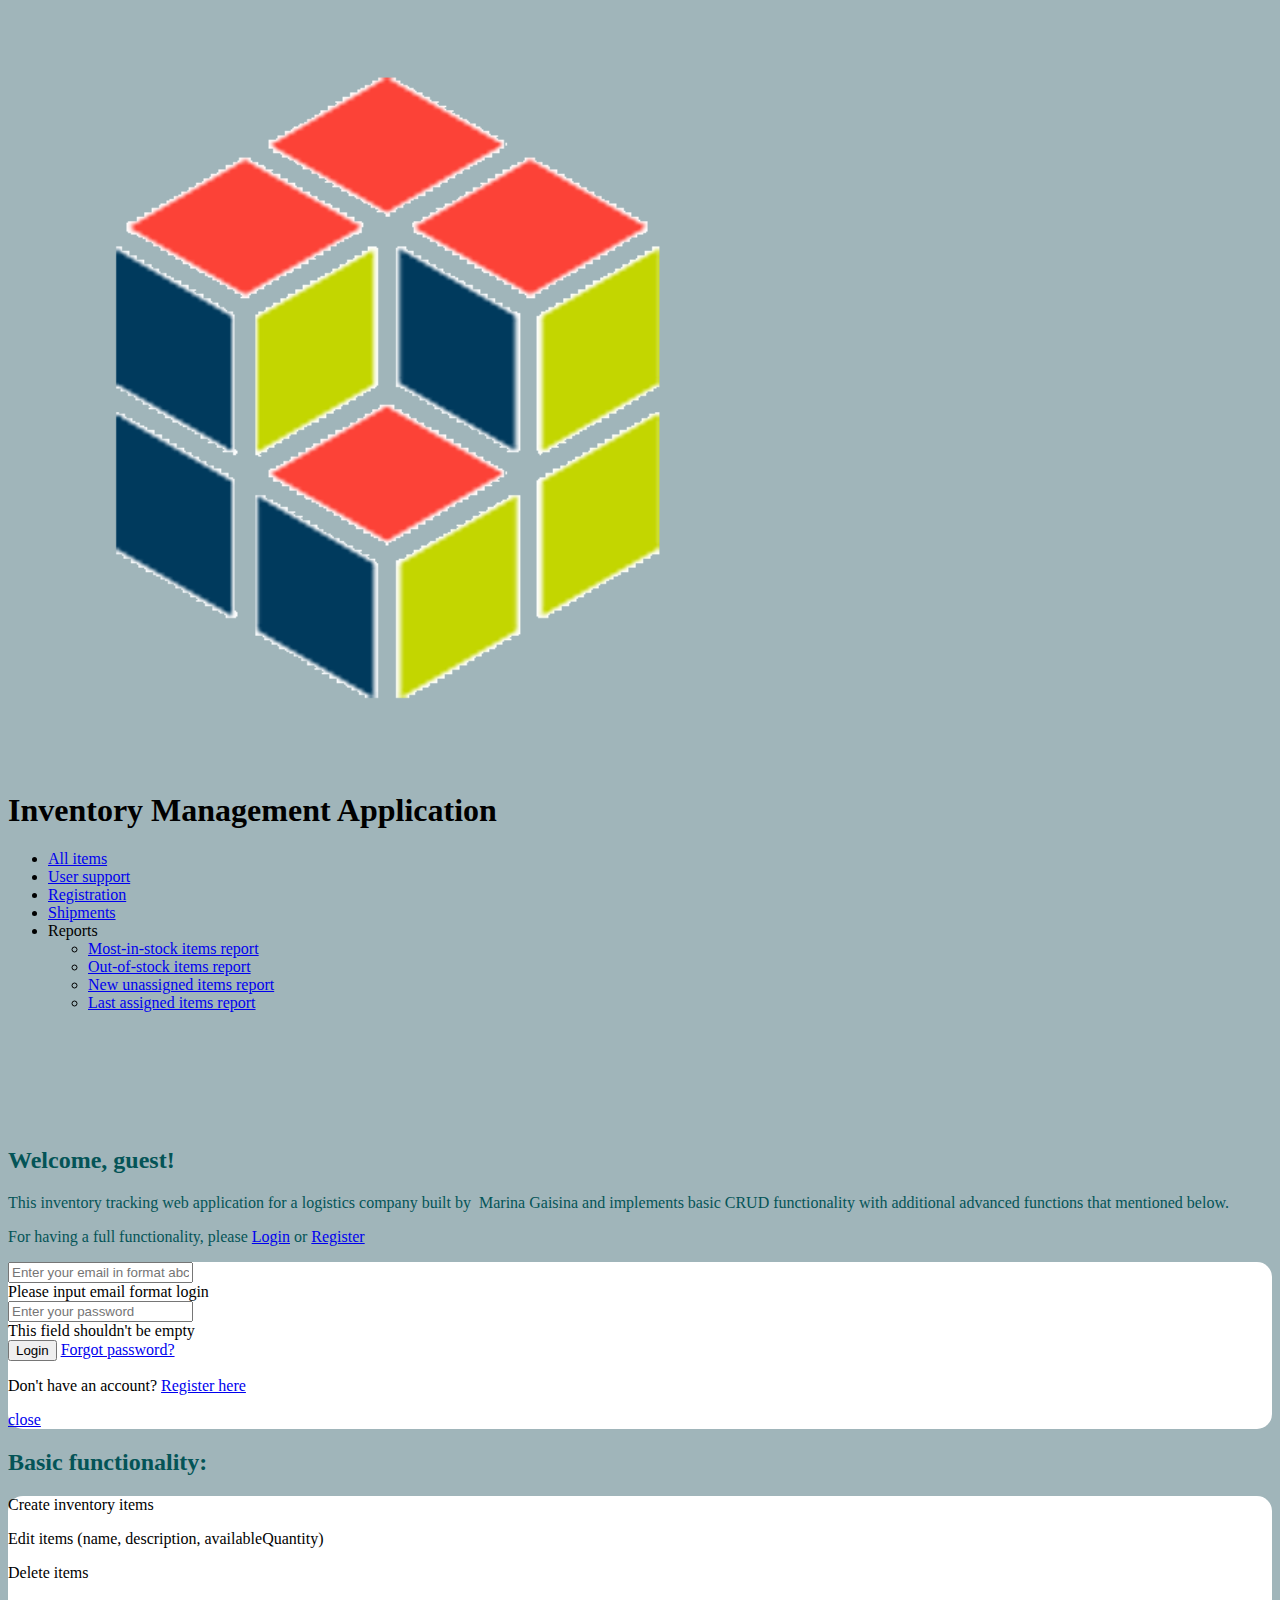
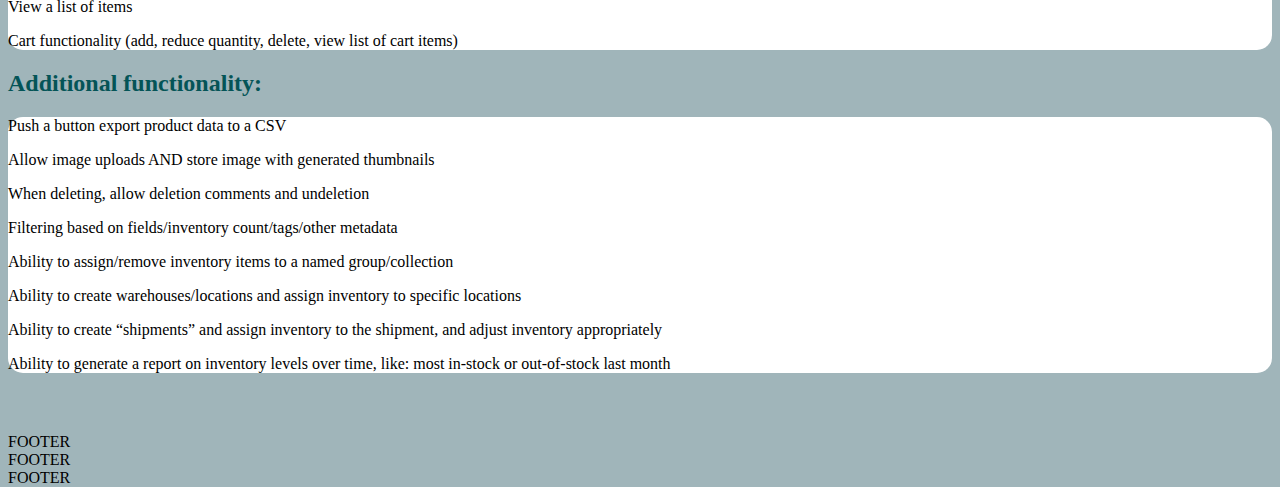
<file: index.html>
<!doctype html>
<html lang="en">
<head>
    <!-- Required meta tags -->
    <meta charset="utf-8">
    <meta name="viewport" content="width=device-width, initial-scale=1">
    <meta name="description" content="Web Application for logistic companies helps to control your products shipments between multiple locations and supervise any changes with products. Can be widely used on many types of products." />
    <!-- Bootstrap CSS -->
    <link href="https://cdn.jsdelivr.net/npm/bootstrap@5.1.3/dist/css/bootstrap.min.css" rel="stylesheet" integrity="sha384-1BmE4kWBq78iYhFldvKuhfTAU6auU8tT94WrHftjDbrCEXSU1oBoqyl2QvZ6jIW3" crossorigin="anonymous">

    <link rel="stylesheet" href="https://use.fontawesome.com/releases/v5.7.0/css/all.css" integrity="sha384-lZN37f5QGtY3VHgisS14W3ExzMWZxybE1SJSEsQp9S+oqd12jhcu+A56Ebc1zFSJ" crossorigin="anonymous">
    <link rel="stylesheet" href="mystyle.css">
    <title>InventoryManagementApplication | Main</title>
</head>
<body class="bg-lightblue">
    <header class="fixed-top bg-dark">
        <div class="container d-flex justify-content-center">
            <a class="navbar-brand m-0 text-center" style="height: fit-content" href="#"><img src="logo.gif" style="width: 60%" alt="logo.gif"></a>
            <div>
                <h1 class="text-white display-6 m-0">Inventory Management Application</h1>
                <nav class="navbar navbar-expand-sm navbar-dark p-0">
                    <ul class="navbar-nav">
                        <li class="nav-item">
                            <a class="nav-link disabled" href="#">All items</a>
                        </li>
                        <li class="nav-item">
                            <a class="nav-link disabled" href="#">User support</a>
                        </li>
                        <li class="nav-item">
                            <a class="nav-link disabled" href="#">Registration</a>
                        </li>
                        <li class="nav-item">
                            <a class="nav-link disabled" href="#">Shipments</a>
                        </li>
                        <li class="nav-item dropend">
                            <a class="nav-link dropdown-toggle disabled" type="button" data-bs-toggle="dropdown" aria-expanded="false">Reports</a>
                            <ul class="dropdown-menu">
                                <li><a class="dropdown-item" type="button" href="#">Most-in-stock items report</a></li>
                                <li><a class="dropdown-item" type="button" href="#">Out-of-stock items report</a></li>
                                <li><a class="dropdown-item" type="button" href="#">New unassigned items report</a></li>
                                <li><a class="dropdown-item" type="button" href="#">Last assigned items report</a></li>
                            </ul>
                        </li>
                    </ul>
                </nav>
            </div>
        </div>
    </header>
    <main>
        <div class="container text-center">
            <h2 class="display-7 text-darkblue">Welcome, <span class="username text-bold">guest</span>!</h2>
            <p class="fs-5 text-darkblue w-75 m-auto">This inventory tracking web application for a logistics company built by&nbsp
                <span class="bg-info bg-gradient rounded">Marina&nbspGaisina</span> and implements basic CRUD functionality with additional advanced functions that mentioned below.</p>
            <p class="fs-5 text-darkblue w-75 m-auto text-center">For having a full functionality, please <a id="login_link" onclick="loginFormOpenClose()" href="#">Login</a> or <a href="register.html">Register</a></p>
            <div class="row justify-content-center">
                <article id="article_display" class="d-none col col-lg-5 col-md-7 col-sm-10 shadow-lg rounded15px p-5 mt-3 text-start">
                    <form action="#" name="login_form" class="row needs-validation" novalidate>
                        <input type="email" class="form-control" id="login" name="login" placeholder="Enter your email in format abc@abc.com" required>
                        <div class="invalid-feedback">
                            Please input email format login
                        </div>
                        <input type="password" class="mt-3 form-control" id="pass" name="pass" placeholder="Enter your password" required>
                        <div class="invalid-feedback">
                            This field shouldn't be empty
                        </div>
                        <button class="mt-3 btn btn-dark btn-lg btn-block" type="submit">Login</button>
                        <a class="mb-3 mt-3 small text-muted" href="#">Forgot password?</a>
                        <p class="mb-3">Don't have an account? <a href="register.html">Register here</a></p>
                        <a class="text-right text-muted" onclick="loginFormOpenClose()" href="#">close</a>
                    </form>
                </article>
            </div>

            <h2 class="text-darkblue mt-3">Basic functionality:</h2>
            <div class="row justify-content-md-center">
                <article class="col col-lg-8 shadow-lg rounded15px p-5 mt-3 text-start">
                    <p><i class="fas fa-circle me-2"></i>Create inventory items</p>
                    <p><i class="fas fa-circle me-2"></i>Edit items (name, description, availableQuantity)</p>
                    <p><i class="fas fa-circle me-2"></i>Delete items</p>
                    <p><i class="fas fa-circle me-2"></i>View a list of items</p>
                    <p><i class="fas fa-circle me-2"></i>Cart functionality (add, reduce quantity, delete, view list of cart items)</p>
                </article>
            </div>
            <h2 class="text-darkblue mt-3">Additional functionality:</h2>
            <div class="row justify-content-md-center">
                <article class="additional_article col col-lg-8 shadow-lg rounded15px p-5 mt-3 text-start">
                    <p><i class="far fa-circle me-2"></i>Push a button export product data to a CSV</p>
                    <p><i class="far fa-circle me-2"></i>Allow image uploads AND store image with generated thumbnails</p>
                    <p><i class="far fa-circle me-2"></i>When deleting, allow deletion comments and undeletion</p>
                    <p><i class="far fa-circle me-2"></i>Filtering based on fields/inventory count/tags/other metadata</p>
                    <p><i class="far fa-circle me-2"></i>Ability to assign/remove inventory items to a named group/collection</p>
                    <p><i class="far fa-circle me-2"></i>Ability to create warehouses/locations and assign inventory to specific locations</p>
                    <p><i class="far fa-circle me-2"></i>Ability to create “shipments” and assign inventory to the shipment, and adjust inventory appropriately</p>
                    <p><i class="far fa-circle me-2"></i>Ability to generate a report on inventory levels over time, like: most in-stock or out-of-stock last month</p>
                </article>
            </div>
            <div class="row justify-content-md-center">
                <article class="mainwindow col col-lg-8 shadow-lg rounded15px p-5 mt-3 text-start">
                    <p><i class="fas fa-circle me-2"></i>item2</p>
                    <p><i class="fas fa-circle me-2"></i>Make sure you have an access  <span class="text-bold">for managing the Inventory system</span>. Make a request to our support group in order to get an access. Please attach your manager's approval with your request.</p>
                </article>
            </div>
        </div>
    </main>
    <footer class="fixed-bottom bg-dark bg-gradient text-secondary d-flex align-items-center justify-content-around">
        <div>FOOTER</div>
        <div>FOOTER</div>
        <div>FOOTER</div>
    </footer>

<!-- Optional JavaScript; choose one of the two! -->
<!-- Option 1: Bootstrap Bundle with Popper -->
<script src="https://cdn.jsdelivr.net/npm/bootstrap@5.1.3/dist/js/bootstrap.bundle.min.js" integrity="sha384-ka7Sk0Gln4gmtz2MlQnikT1wXgYsOg+OMhuP+IlRH9sENBO0LRn5q+8nbTov4+1p" crossorigin="anonymous"></script>
<script src="main.js"></script>
<!-- Option 2: Separate Popper and Bootstrap JS -->
<!--
<script src="https://cdn.jsdelivr.net/npm/@popperjs/core@2.10.2/dist/umd/popper.min.js" integrity="sha384-7+zCNj/IqJ95wo16oMtfsKbZ9ccEh31eOz1HGyDuCQ6wgnyJNSYdrPa03rtR1zdB" crossorigin="anonymous"></script>
<script src="https://cdn.jsdelivr.net/npm/bootstrap@5.1.3/dist/js/bootstrap.min.js" integrity="sha384-QJHtvGhmr9XOIpI6YVutG+2QOK9T+ZnN4kzFN1RtK3zEFEIsxhlmWl5/YESvpZ13" crossorigin="anonymous"></script>
-->
</body>
</html>

<!--<span class="text-bold bg-warning">-->
<!--<span class="text-bold">for managing the Inventory system</span>-->
</file>
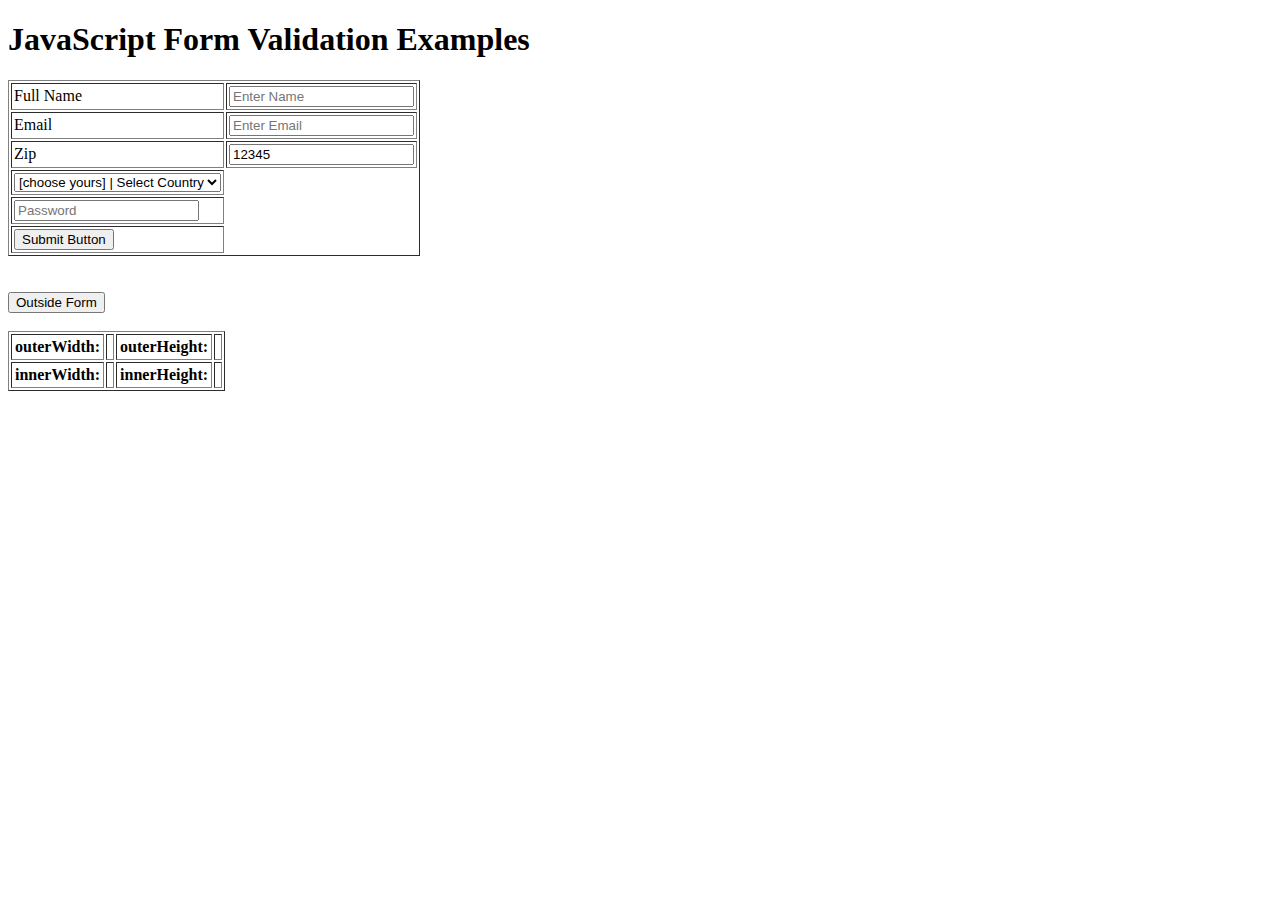
<file: index_class.html>
<!DOCTYPE html>

<html>

<head>
    <title>Javascript Form Validation Examples</title>
</head>

<script src="https://code.jquery.com/jquery-3.6.0.js"
        integrity="sha256-H+K7U5CnXl1h5ywQfKtSj8PCmoN9aaq30gDh27Xc0jk="
        crossorigin="anonymous"></script>

<style>
    input[type=text]:hover {
        background-color: blue;
    }

    input[type=text]:focus {
        background-color: red;
    }
</style>


<script>
    function validate() {
        if (document.myForm.Name.value === "") {
            alert("Please provide your name!");
            document.myForm.Name.focus();
            return false;
        } else {
            var NAME = document.getElementById("NAME").value;
        }

        let re = new RegExp(/^[A-Z][a-z]+\s[A-Z][a-z]+$/m);
        if (re.test(document.myForm.Name.value) === false) {
            alert("Enter first and last name");
            document.myForm.Name.focus();
            console.log("invalid name = " + document.myForm.Name.value)
            return false;
        }

        if (document.myForm.EMail.value === "") {
            alert("Please provide your Email!");
            document.myForm.EMail.focus();
            return false;
        }

        if (document.myForm.EMail.value !== "") {
            if (validateEmail()) {
                var emailValue = document.getElementById("emailID").value;
            } else {
                alert("Please provide your Email!");
                document.myForm.EMail.focus();
                return false;
            }
        }

        if (document.myForm.Zip.value == "" || isNaN(document.myForm.Zip.value)
            || document.myForm.Zip.value.length != 5) {
            alert("Please provide a zip in the format #####.");
            document.myForm.Zip.focus();
            return false;
        } else {
            var zipid = document.getElementById("ZipID").value;
        }
        if (document.myForm.Country.value == "-1") {
            alert("Please provide your country!");
            return false;
        } else {
            var CountryId = document.getElementById("CountryId").value;
        }
        if (document.myForm.password.value == "") {
            alert("Please provide your password");
            document.myForm.password.focus();
            return false;
        } else {
            var pass = document.getElementById("password").value;
            alert("Name: " + NAME + ", Password: " + pass + ", Email: "
                + emailValue + " ,Country: " + CountryId + " ,Zip Code: "
                + zipid);
            return true;
        }
    }

    function validateEmail() {
        var emailID = document.myForm.EMail.value;
        atpos = emailID.indexOf("@");
        //alert(atpos)
        dotpos = emailID.lastIndexOf(".");
        if (atpos < 1 || (dotpos - atpos < 2)) {
            alert("Please enter correct email ID")
            document.myForm.EMail.focus();
            return false;
        } else {
            return true;
        }
    }

    //function mydropbox() {
    //	var mylist = document.getElementById("CountryId");
    //	console.log(mylist.options[mylist.selectedIndex].text);
    //}
</script>

<script>
    $(document).ready(
        function() {
            $('#emailID').click(function() {
                alert( "Handler for .click() called." );
            });

            $('#CountryId').change(function() {
                //alert( "Handler for .change() called." );
                var mylist = document.getElementById("CountryId");
                console.log(mylist.options[mylist.selectedIndex].text);
            });

            $('#NAME').on('focus', function() {
                console.log("clicked value = " + document.myForm.Name.value);
            });

            $( window ).resize(function() {
                setSize();
            });

            console.log("userAgent = " + navigator.userAgent)

            setSize();
        }

    );

    function setSize() {
        document.getElementById("ow").innerHTML = window.outerWidth;
        document.getElementById("oh").innerHTML = window.outerHeight;
        document.getElementById("iw").innerHTML = window.innerWidth;
        document.getElementById("ih").innerHTML = window.innerHeight;
    }
</script>

<body>
<h1>JavaScript Form Validation Examples</h1>
<body>
<form action="form.html" name="myForm" onsubmit="return(validate());"
      method="POST" id="formone">
    <table cellspacing="2" cellpadding="2" border="1">
        <tr>
            <td>Full Name</td>
            <td><input type="text" name="Name" value="" id="NAME"
                       placeholder="Enter Name" autocomplete="off" /></td>
        </tr>
        <tr>
            <td>Email</td>
            <td><input type="text" name="EMail" value="" id="emailID"
                       placeholder="Enter Email" /></td>
        </tr>
        <tr>
            <td>Zip</td>
            <td><input type="text" name="Zip" id="ZipID" value="12345"
                       placeholder="Enter Zip Code" /></td>
        </tr>
        <tr>
            <td><select name="Country" id="CountryId">
                <option value="USA">[choose yours] | Select Country</option>
                <option value="USA">USA</option>
                <option value="UK">UK</option>
                <option value="UAE">UAE</option>
            </select></td>
        </tr>
        <tr>
            <td><input type="password" name="password" value=""
                       id="password" placeholder="Password" /></td>
        </tr>
        <tr>
            <td><input type="submit" value="Submit Button" /></td>
        </tr>
    </table>
</form>
<br>
<br>
<input type="submit" value="Outside Form" />
<br>
<br>

<table border="1" cellpadding="3">
    <tr>
        <th>outerWidth:</th>
        <td id="ow"></td>
        <th>outerHeight:</th>
        <td id="oh">
    </tr>
    <tr>
        <th>innerWidth:</th>
        <td id="iw"></td>
        <th>innerHeight:</th>
        <td id="ih"></td>
    </tr>
</table>



</body>


</body>


</html>
</file>
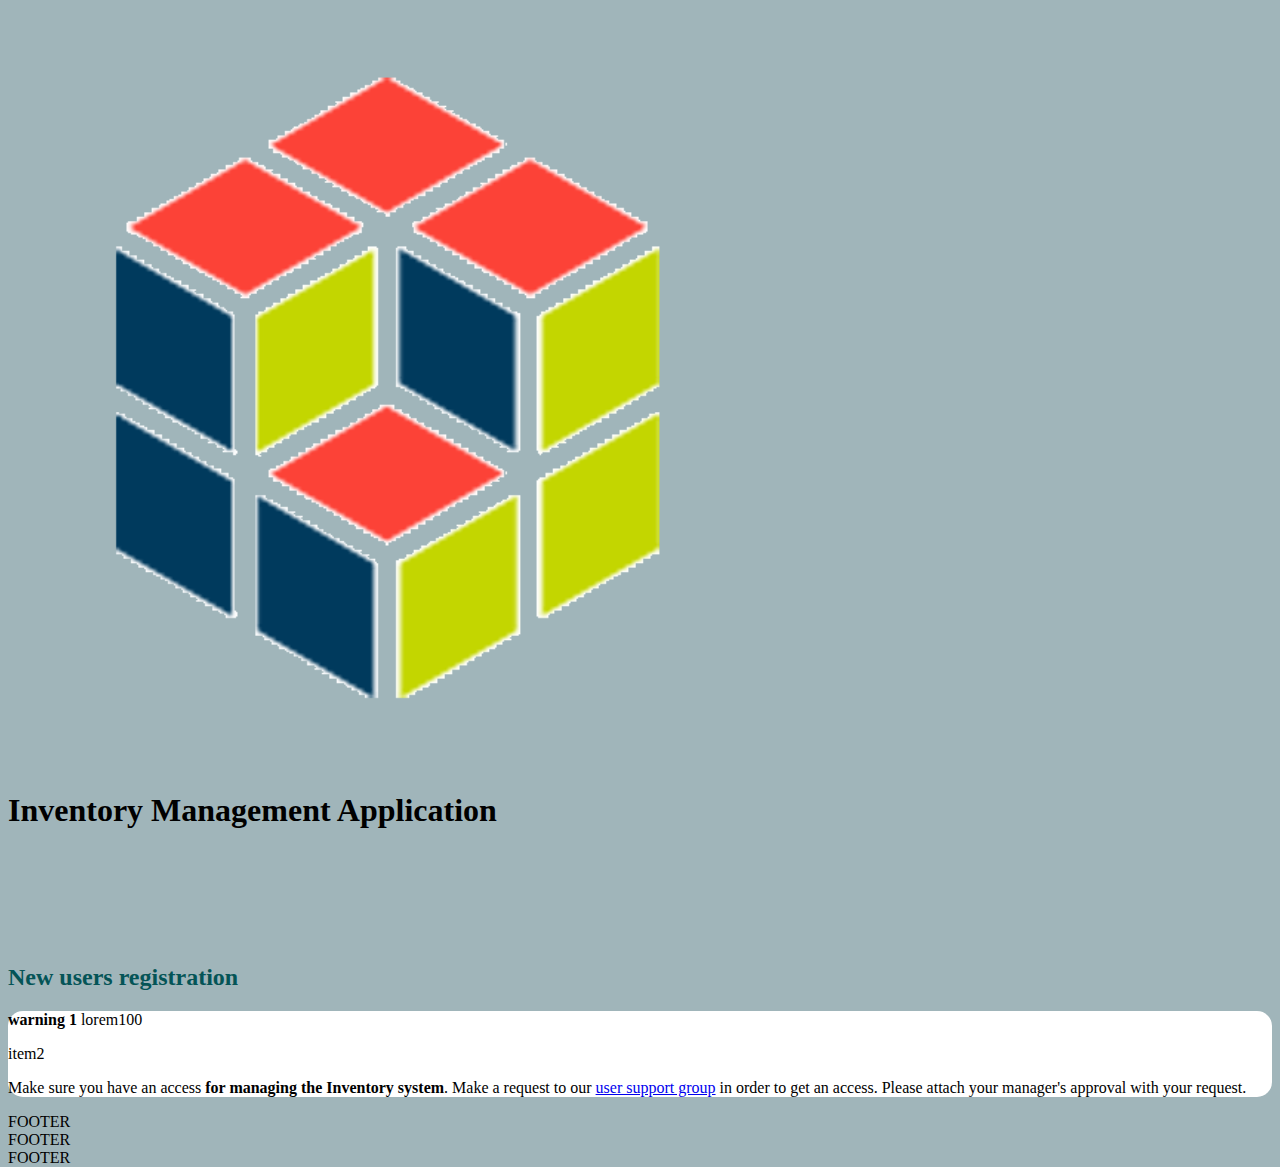
<file: register.html>
<!doctype html>
<html lang="en">
<head>
    <!-- Required meta tags -->
    <meta charset="utf-8">
    <meta name="viewport" content="width=device-width, initial-scale=1">

    <!-- Bootstrap CSS -->
    <link href="https://cdn.jsdelivr.net/npm/bootstrap@5.1.3/dist/css/bootstrap.min.css" rel="stylesheet" integrity="sha384-1BmE4kWBq78iYhFldvKuhfTAU6auU8tT94WrHftjDbrCEXSU1oBoqyl2QvZ6jIW3" crossorigin="anonymous">

    <link rel="stylesheet" href="https://use.fontawesome.com/releases/v5.7.0/css/all.css" integrity="sha384-lZN37f5QGtY3VHgisS14W3ExzMWZxybE1SJSEsQp9S+oqd12jhcu+A56Ebc1zFSJ" crossorigin="anonymous">
    <link rel="stylesheet" href="mystyle.css">
    <title>IMA | Register</title>
</head>
<body class="bg-lightblue">
<header class="fixed-top bg-dark">
    <div class="container d-flex justify-content-center">
        <a class="navbar-brand m-0 text-center" style="height: fit-content" href="index.html"><img src="logo.gif" style="width: 60%" alt="logo.gif"></a>
        <h1 class="text-white display-6 m-0">Inventory Management Application</h1>
    </div>
</header>
    <main>
        <div class="container">
            <h2 class="display-4 text-darkblue text-center">New users registration</h2>
            <article class="shadow-lg rounded15px p-5 mt-3">
                <div class="ms-4">
                    <p><i class="fas fa-circle me-2"></i><span class="text-bold bg-warning">warning 1</span> lorem100</p>
                    <p><i class="fas fa-circle me-2"></i>item2</p>
                    <p><i class="fas fa-circle me-2"></i>Make sure you have an access  <span class="text-bold">for managing the Inventory system</span>. Make a request to our
                        <a href="usersupport.html">user support group</a> in order to get an access. Please attach your manager's approval with your request.</p>
                </div>
            </article>
        </div>
    </main>
    <footer class="fixed-bottom bg-dark bg-gradient text-secondary d-flex align-items-center justify-content-around">
        <div>FOOTER</div>
        <div>FOOTER</div>
        <div>FOOTER</div>
    </footer>

<!-- Optional JavaScript; choose one of the two! -->
<!-- Option 1: Bootstrap Bundle with Popper -->
<script src="https://cdn.jsdelivr.net/npm/bootstrap@5.1.3/dist/js/bootstrap.bundle.min.js" integrity="sha384-ka7Sk0Gln4gmtz2MlQnikT1wXgYsOg+OMhuP+IlRH9sENBO0LRn5q+8nbTov4+1p" crossorigin="anonymous"></script>

<!-- Option 2: Separate Popper and Bootstrap JS -->
<!--
<script src="https://cdn.jsdelivr.net/npm/@popperjs/core@2.10.2/dist/umd/popper.min.js" integrity="sha384-7+zCNj/IqJ95wo16oMtfsKbZ9ccEh31eOz1HGyDuCQ6wgnyJNSYdrPa03rtR1zdB" crossorigin="anonymous"></script>
<script src="https://cdn.jsdelivr.net/npm/bootstrap@5.1.3/dist/js/bootstrap.min.js" integrity="sha384-QJHtvGhmr9XOIpI6YVutG+2QOK9T+ZnN4kzFN1RtK3zEFEIsxhlmWl5/YESvpZ13" crossorigin="anonymous"></script>
-->
</body>
</html>
</file>
<file: mystyle.css>
/*  Breakpoint	Class infix	Dimensions
    X-Small	    None	    <576px
    Small	    sm	        ≥576px
    Medium	    md	        ≥768px
    Large	    lg	        ≥992px
    Extra       large	    xl	≥1200px
    Extra       extra large	xxl	≥1400px
*/

main {
    margin-top: 135px;
}

.navbar-brand {
    height: 70px;
    width: 130px;
    /*height: fit-content;*/
    /*width: fit-content;*/
}
.bg-lightblue {
    background-color: #a0b5ba;
}

article {
    background-color: #ffffff;
}

.text-darkblue {
    color: #045457;
}

.text-bold {
    font-weight: bold;
}

.rounded15px {
    border-radius: 15px !important;
    /*border: 5px solid lightblue !important;*/
}
footer {
    height: 40px;
    /*width: 100%;*/
}
.mainwindow {
    display: none;
    margin-bottom: 60px;
}
.additional_article {
    margin-bottom: 60px;
}

@media screen and (max-width: 575px){
    main {
        margin-top: 275px;
    }
}
</file>
